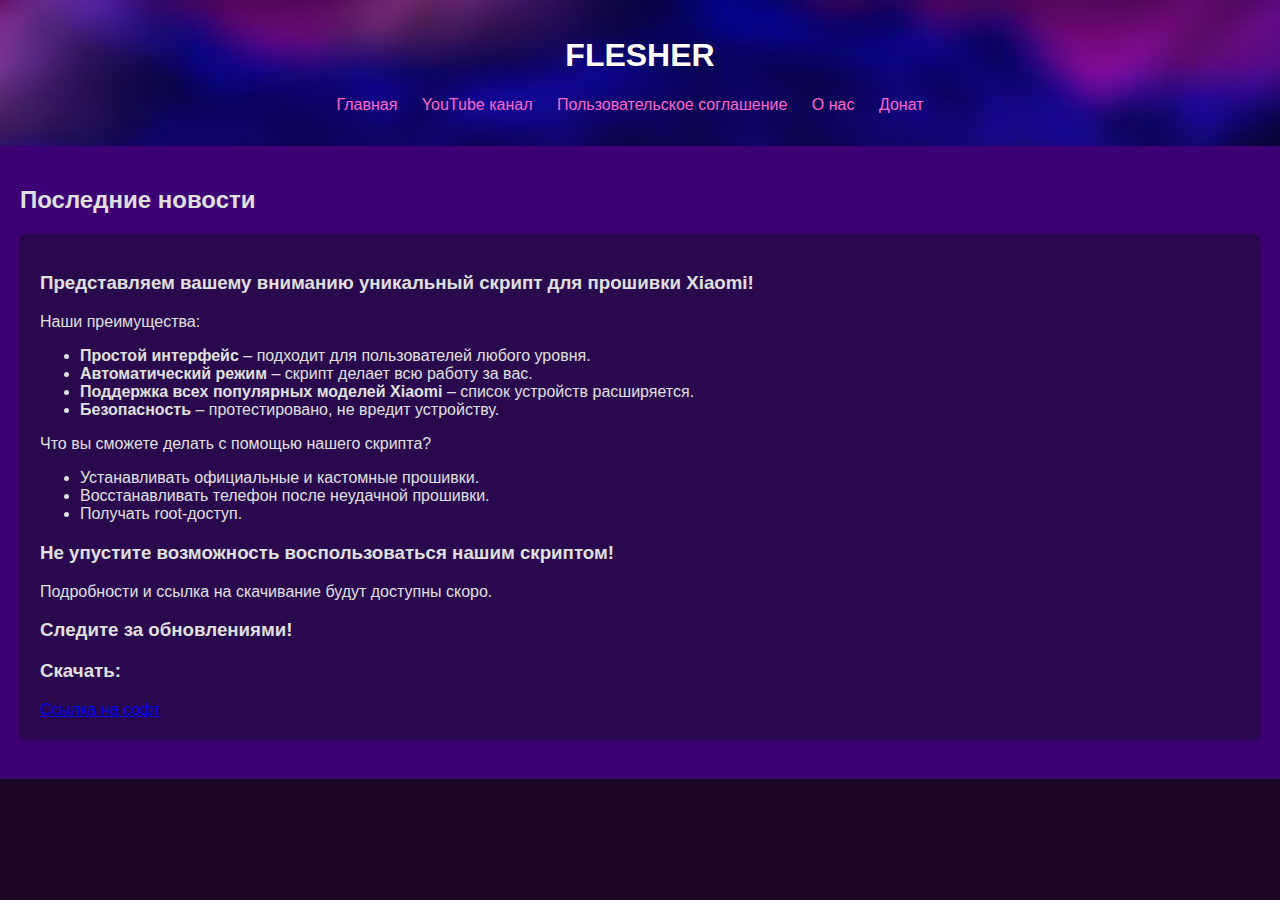
<file: index.html>
<!DOCTYPE html>
<html lang="ru">
<head>
    <meta charset="UTF-8">
    <meta http-equiv="X-UA-Compatible" content="IE=edge">
    <meta name="viewport" content="width=device-width, initial-scale=1.0">
    <title>Relenas</title>
    <link rel="shortcut icon" href="icon.jpg">
    <link href="style.css" rel="stylesheet" type="text/css">
</head>
<body>
    <header>
        <h1>FLESHER</h1>
        <nav>
            <ul>
                <li><a href="https://t.me/studio_relenas">Главная</a></li>
                <li><a href="https://www.youtube.com/@PCschoolPC">YouTube канал</a></li>
                <li><a href="ps.html">Пользовательское соглашение</a></li>
                <li><a href="bio.html">О нас</a></li>
                <li><a href="https://send.monobank.ua/jar/4hCWns64MS">Донат</a></li>
            </ul>
        </nav>
    </header>

    <main>
        <section class="news">
            <h2>Последние новости</h2>
            <article>
                <h3>Представляем вашему вниманию уникальный скрипт для прошивки Xiaomi!</h3>
                <p>Наши преимущества:</p>
                <ul>
                    <li><strong>Простой интерфейс</strong> – подходит для пользователей любого уровня.</li>
                    <li><strong>Автоматический режим</strong> – скрипт делает всю работу за вас.</li>
                    <li><strong>Поддержка всех популярных моделей Xiaomi</strong> – список устройств расширяется.</li>
                    <li><strong>Безопасность</strong> – протестировано, не вредит устройству.</li>
                </ul>

                <p>Что вы сможете делать с помощью нашего скрипта?</p>
                <ul>
                    <li>Устанавливать официальные и кастомные прошивки.</li>
                    <li>Восстанавливать телефон после неудачной прошивки.</li>
                    <li>Получать root-доступ.</li>
                </ul>

                <h3>Не упустите возможность воспользоваться нашим скриптом!</h3>
                <p>Подробности и ссылка на скачивание будут доступны скоро.</p>
                <h3>Следите за обновлениями!</h3>

                <h3>Скачать:</h3>
                <a href="https://drive.google.com/drive/folders/1VRlJmKkNlGKyD9Y6Ea9dmKp1eMYZhEMy?usp=drive_link">Ссылка на софт</a>
            </article>
        </section>
    </main>
</body>
</html>
</file>
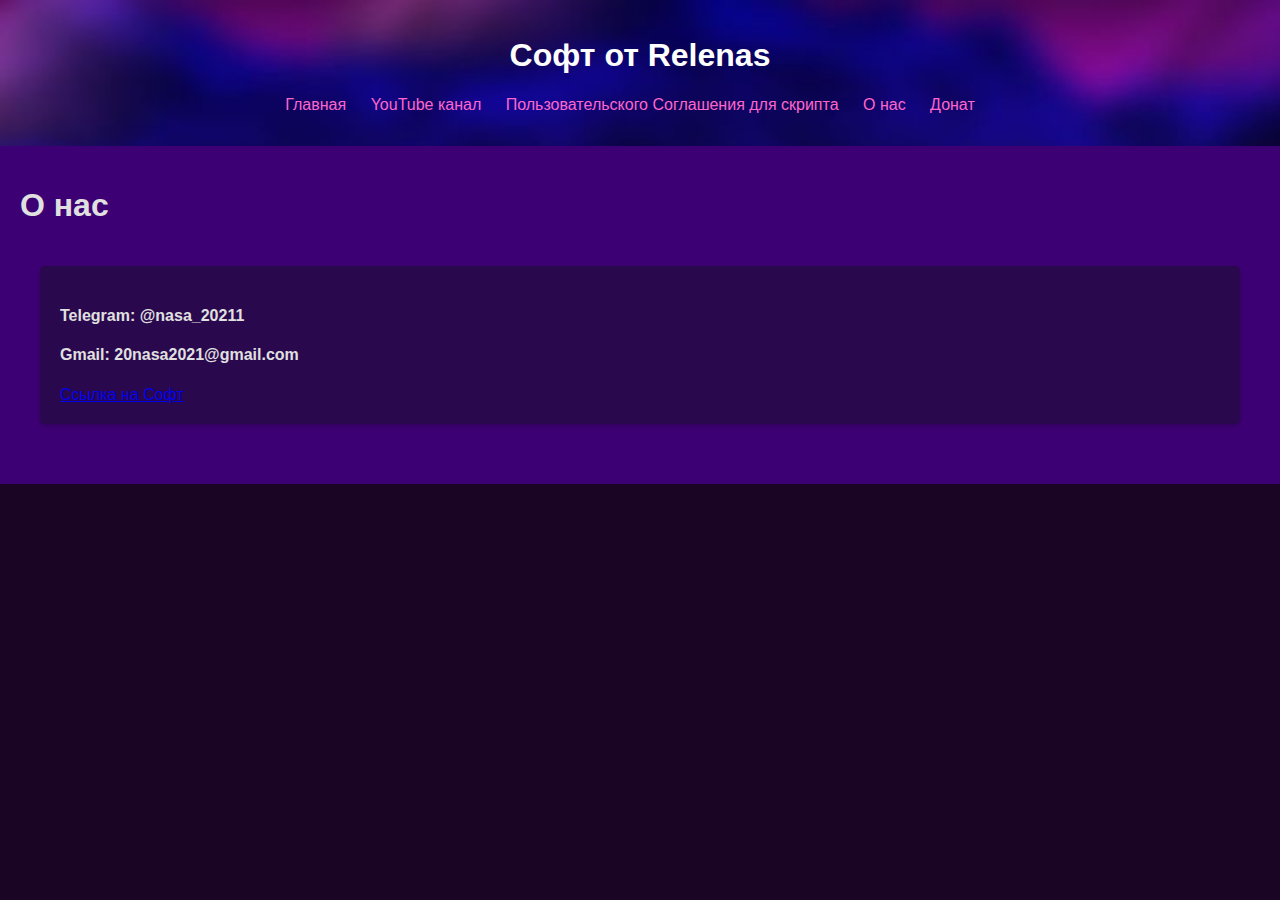
<file: bio.html>
<!DOCTYPE html>
<html>
<head>
    <title>Relenas</title>
    <link rel="shortcut icon" href="icon.jpg" />
    <link href="style.css" rel="stylesheet" type="text/css">
    <meta charset="UTF-8">
    <meta http-equiv="X-UA-Compatible" content="IE=edge">
    <meta name="viewport" content="width=device-width, initial-scale=1.0">
</head>
<body>
    <header>
        <h1>Софт от Relenas</h1>
        <nav>
            <ul>
                <li><a href="index.html">Главная</a></li>
                <li><a href="https://www.youtube.com/@PCschoolPC">YouTube канал</a></li>
                <li><a href="ps.html">Пользовательского Соглашения для скрипта</a></li>
                <li><a href="bio.html">О нас</a></li>
                <li><a href="https://send.monobank.ua/jar/4hCWns64MS">Донат</a></li>
            </ul>
        </nav>
    </header>

    <main>
        <section class="news">
            <h1>О нас</h1>

    <main>
        <section class="news">
            <article>
                <h3></h3>
                <h4>Telegram: @nasa_20211</h4>
                <h4>Gmail: 20nasa2021@gmail.com</h4>
                <a href="https://drive.google.com/drive/folders/1VRlJmKkNlGKyD9Y6Ea9dmKp1eMYZhEMy?usp=drive_link">Ссылка на Софт</a>
                </article>

        </section>
    </main>
</body>
</html>
</file>
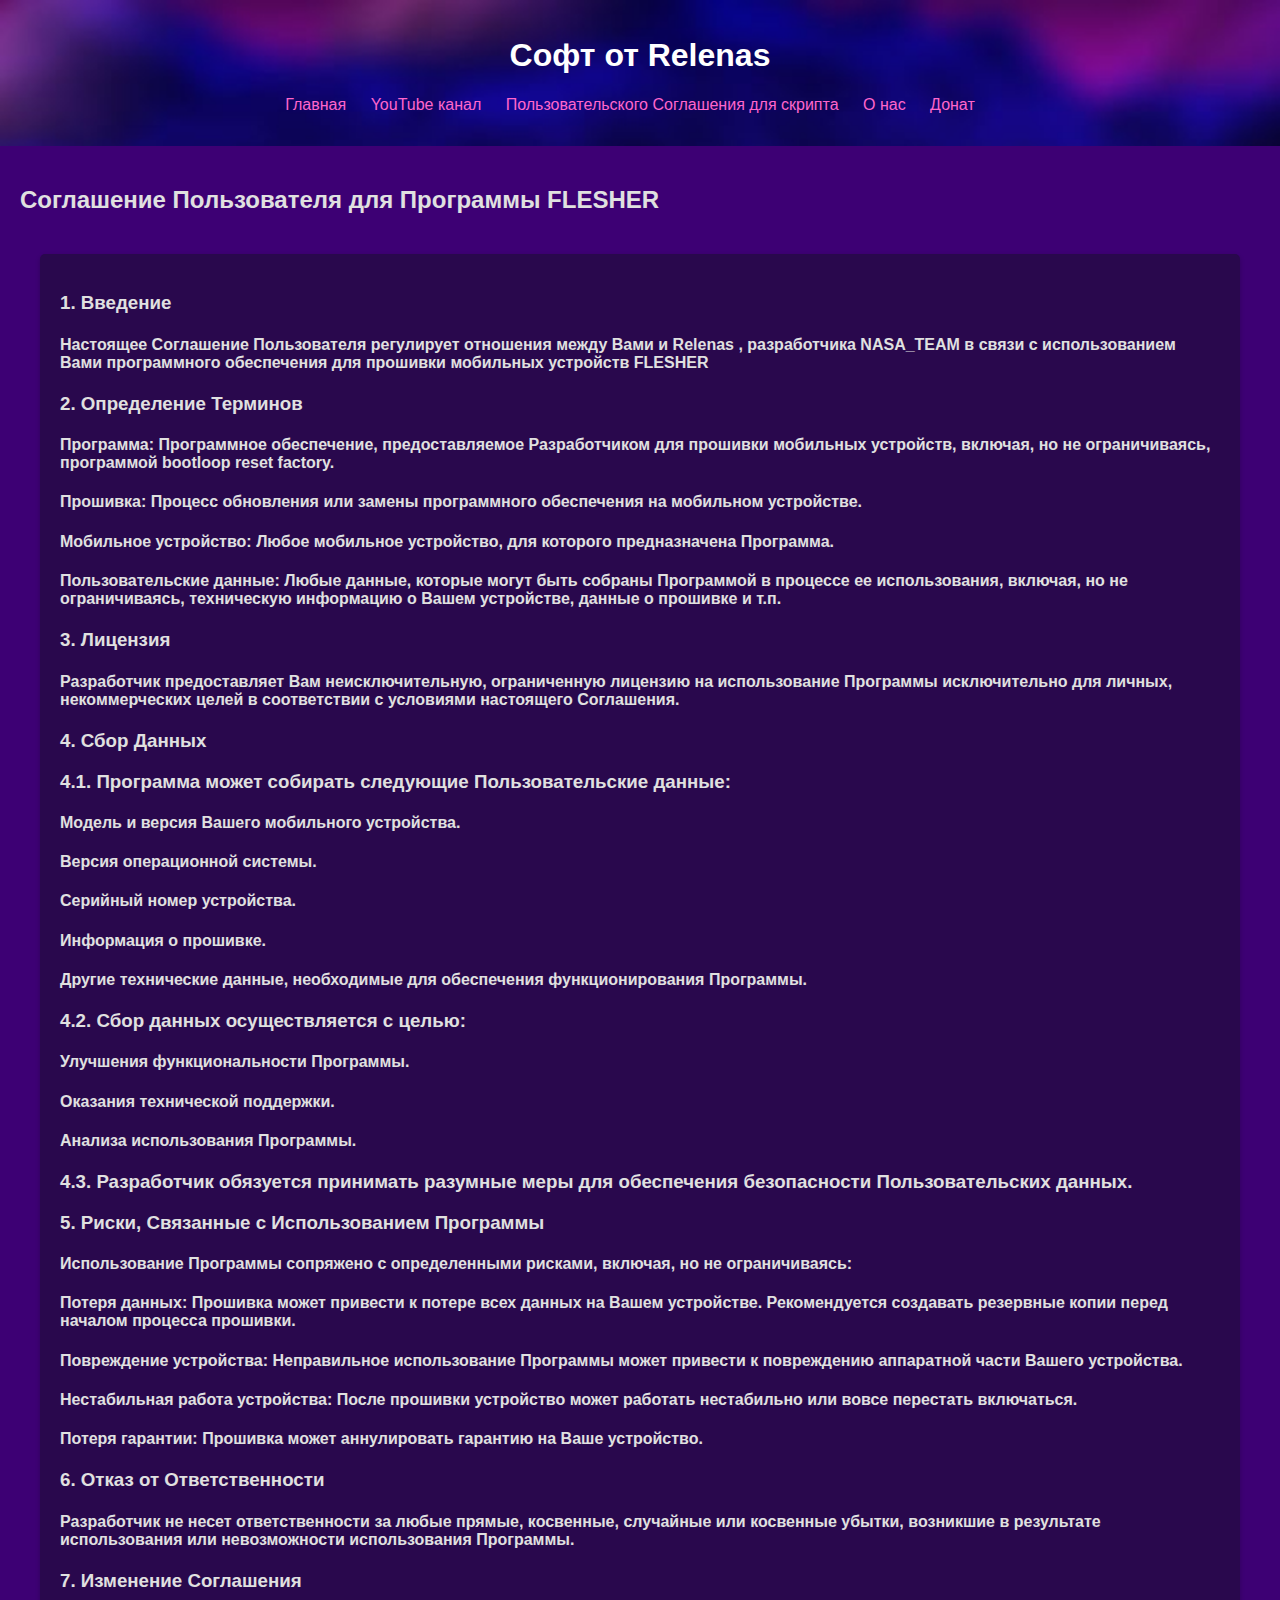
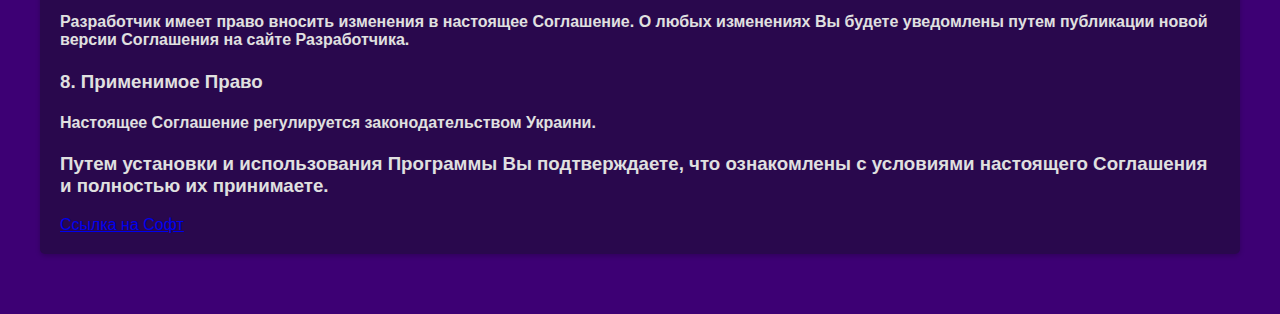
<file: ps.html>
<!DOCTYPE html>
<html>
<head>
    <title>Relenas</title>
    <link rel="shortcut icon" href="icon.jpg" />
    <link href="style.css" rel="stylesheet" type="text/css">
    <meta charset="UTF-8">
    <meta http-equiv="X-UA-Compatible" content="IE=edge">
    <meta name="viewport" content="width=device-width, initial-scale=1.0">
</head>
<body>
    <header>
        <h1>Софт от Relenas</h1>
        <nav>
            <ul>
                <li><a href="index.html">Главная</a></li>
                <li><a href="https://www.youtube.com/@PCschoolPC">YouTube канал</a></li>
                <li><a href="ps.html">Пользовательского Соглашения для скрипта</a></li>
                <li><a href="bio.html">О нас</a></li>
                <li><a href="https://send.monobank.ua/jar/4hCWns64MS">Донат</a></li>
            </ul>
        </nav>
    </header>

    <main>
        <section class="news">
            <h2>Соглашение Пользователя для Программы FLESHER</h2>

    <main>
        <section class="news">
            <article>
                <h3>1. Введение</h3>
                    <h4>Настоящее Соглашение Пользователя регулирует отношения между Вами и Relenas , разработчика NASA_TEAM в связи 
                        с использованием Вами программного обеспечения для прошивки мобильных устройств FLESHER</h4>
                    
                <h3>2. Определение Терминов</h3>
                    
                <h4>Программа: Программное обеспечение, предоставляемое Разработчиком для прошивки мобильных устройств, включая, но не ограничиваясь, программой bootloop reset factory.</h4>
                <h4>Прошивка: Процесс обновления или замены программного обеспечения на мобильном устройстве.</h4>
                <h4>Мобильное устройство: Любое мобильное устройство, для которого предназначена Программа.</h4>
                <h4>Пользовательские данные: Любые данные, которые могут быть собраны Программой в процессе ее использования, включая, но не ограничиваясь, техническую информацию о Вашем устройстве, данные о прошивке и т.п.
                    </h4>
                    <h3>3. Лицензия</h3>
                    
                    <h4>Разработчик предоставляет Вам неисключительную, ограниченную лицензию на использование Программы исключительно для личных, некоммерческих целей в соответствии с условиями настоящего Соглашения.</h4>
                    
                    <h3>4. Сбор Данных</h3>
                    
                    <h3>4.1. Программа может собирать следующие Пользовательские данные:</h3>
                    
                    <h4>Модель и версия Вашего мобильного устройства.</h4>
                    <h4>Версия операционной системы.</h4>
                    <h4>Серийный номер устройства.</h4>
                    <h4>Информация о прошивке.</h4>
                    <h4>Другие технические данные, необходимые для обеспечения функционирования Программы.</h4>
                    <h3>4.2. Сбор данных осуществляется с целью:</h3>
                    
                    <h4>Улучшения функциональности Программы.</h4>
                    <h4>Оказания технической поддержки.</h4>
                    <h4>Анализа использования Программы.</h4>
                    <h3>4.3. Разработчик обязуется принимать разумные меры для обеспечения безопасности Пользовательских данных.</h3>
                    
                    <h3>5. Риски, Связанные с Использованием Программы</h3>
                    
                    <h4>Использование Программы сопряжено с определенными рисками, включая, но не ограничиваясь:</h4>
                    <h4>Потеря данных: Прошивка может привести к потере всех данных на Вашем устройстве. Рекомендуется создавать резервные копии перед началом процесса прошивки.</h4>
                    <h4> Повреждение устройства: Неправильное использование Программы может привести к повреждению аппаратной части Вашего устройства.</h4>
                    <h4>Нестабильная работа устройства: После прошивки устройство может работать нестабильно или вовсе перестать включаться.</h4>
                    <h4>Потеря гарантии: Прошивка может аннулировать гарантию на Ваше устройство.</h4>
                    
                    <h3>6. Отказ от Ответственности</h3>
                    
                    <h4>Разработчик не несет ответственности за любые прямые, косвенные, случайные или косвенные убытки, возникшие в результате использования или невозможности использования Программы.</h4>
                    
                    <h3>7. Изменение Соглашения</h3>
                    
                    <h4>Разработчик имеет право вносить изменения в настоящее Соглашение. О любых изменениях Вы будете уведомлены путем публикации новой версии Соглашения на сайте Разработчика.</h4>
                    
                    <h3>8. Применимое Право</h3>
                    
                    <h4>Настоящее Соглашение регулируется законодательством Украини.</h4>
                    
                    <h3>Путем установки и использования Программы Вы подтверждаете, что ознакомлены с условиями настоящего Соглашения и полностью их принимаете.</h3>
                <a href="https://drive.google.com/drive/folders/1VRlJmKkNlGKyD9Y6Ea9dmKp1eMYZhEMy?usp=drive_link">Ссылка на Софт</a>
                </article>
        </section>
    </main>
</body>
</html>
</file>
<file: style.css>
body {
    font-family: sans-serif;
    margin: 0;
    background-color: #1a0525; /* Темно-фиолетовый фон */
    color: #e0e0e0; /* Светлый текст */
}

header {
    background-image: url("idk1.jpg"); /* Путь к изображению */
    background-size: cover;
    background-repeat: no-repeat;
    position: relative;
    background-color: #2b1055; /* Глубокий фиолетовый */
    color: white;
}

header::before {
    content: "";
    position: absolute;
    top: 0;
    left: 0;
    width: 100%;
}

header {
    background-color: #190033; /* Очень темный фиолетовый */
    color: white;
    padding: 1em 0;
    text-align: center;
}

nav ul {
    list-style: none;
    padding: 0;
}

nav ul li {
    display: inline;
    margin-right: 20px;
}

nav a {
    color: #ff66cc; /* Ярко-розовый */
    text-decoration: none;
}

main {
    padding: 20px;
    background-color: #3d0074; /* Глубокий фиолетово-синий */
}

.news article {
    background-color: #29084d; /* Темно-фиолетовый */
    padding: 20px;
    margin-bottom: 20px;
    border-radius: 5px;
    box-shadow: 0 2px 5px rgba(0,0,0,0.2); /* Легкая тень */
    color: #e0e0e0; /* Светлый текст */
}

footer {
    background-color: #190033; /* Очень темный фиолетовый */
    color: white;
    text-align: center;
    padding: 1em 0;
    position: fixed;
    bottom: 0;
    width: 100%;
}
</file>
